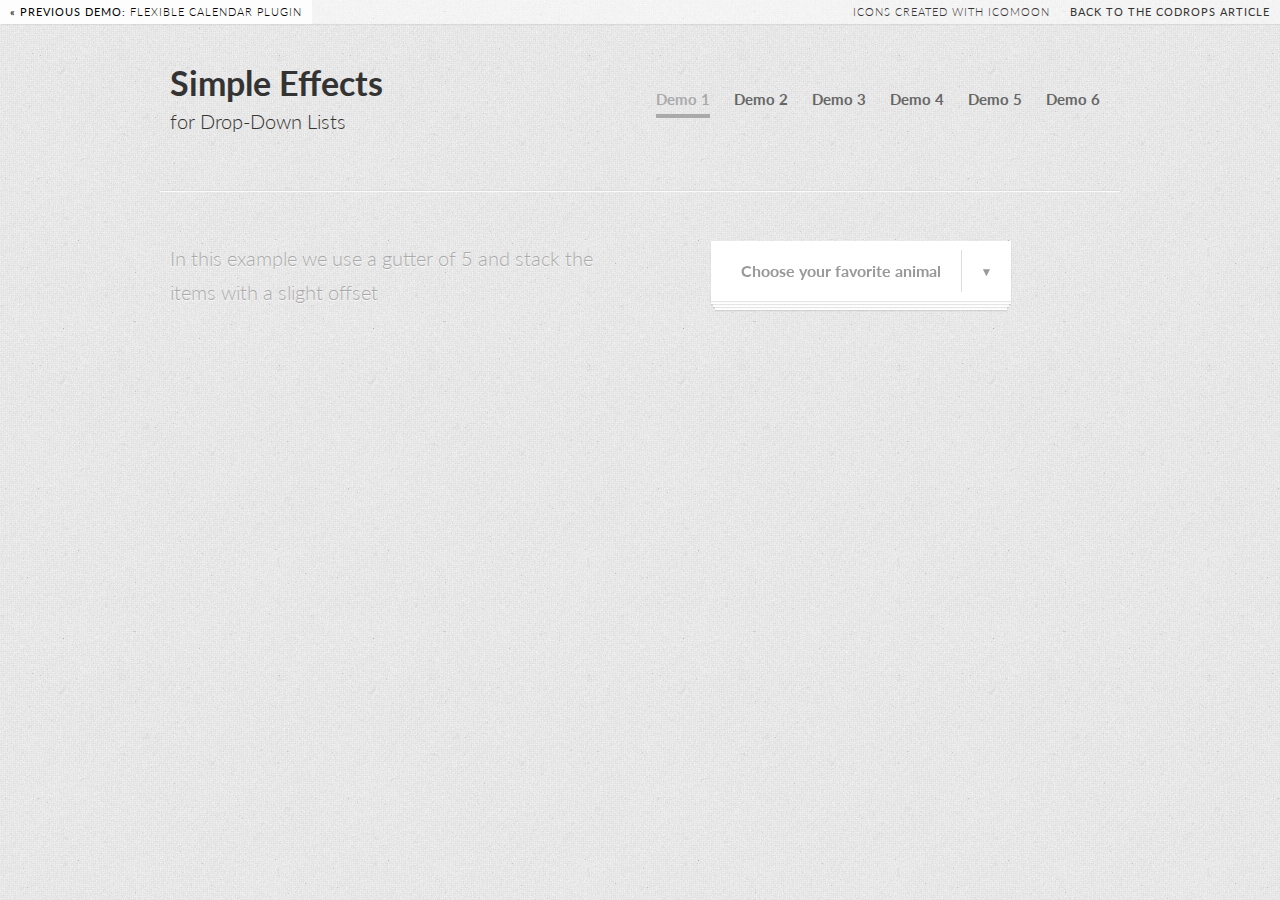
<file: dropdown reference/index.html>
<!DOCTYPE html>
<html lang="en">
	<head>
		<meta charset="UTF-8" />
		<meta http-equiv="X-UA-Compatible" content="IE=edge,chrome=1"> 
		<meta name="viewport" content="width=device-width, initial-scale=1.0"> 
		<title>Simple Effects for Drop-Down Lists</title>
		<meta name="description" content="Simple Effects for Drop-Down Lists" />
		<meta name="keywords" content="drop-down, select, jquery, plugin, fallback, transition, transform, 3d, css3" />
		<meta name="author" content="Codrops" />
		<link rel="shortcut icon" href="../favicon.ico"> 
		<link rel="stylesheet" type="text/css" href="css/style1.css" />
		<script src="js/modernizr.custom.63321.js"></script>
	</head>
	<body>
		<div class="container">	
			<!-- Codrops top bar -->
			<div class="codrops-top clearfix">
				<a href="http://tympanus.net/Development/Calendario/">
					<strong>&laquo; Previous Demo: </strong>Flexible Calendar Plugin
				</a>
				<span class="right">
					<a href="http://icomoon.io/app/">Icons created with Icomoon</a>
					<a href="http://tympanus.net/codrops/?p=12452">
						<strong>Back to the Codrops Article</strong>
					</a>
				</span>
			</div><!--/ Codrops top bar -->			
			<header class="clearfix">			
				<h1>Simple Effects<span>for Drop-Down Lists</span></h1>
				<nav class="codrops-demos">
					<a class="current-demo" href="index.html">Demo 1</a>
					<a href="index2.html">Demo 2</a>
					<a href="index3.html">Demo 3</a>
					<a href="index4.html">Demo 4</a>
					<a href="index5.html">Demo 5</a>
					<a href="index6.html">Demo 6</a>
				</nav>				
			</header>
			<section class="main clearfix">
				<div class="fleft">
					<p>In this example we use a gutter of 5 and stack the items with a slight offset</p>
				</div>
				<div class="fleft">
					<select id="cd-dropdown" name="cd-dropdown" class="cd-select">
						<option value="-1" selected>Choose your favorite animal</option>
						<option value="1" class="icon-monkey">Monkey</option>
						<option value="2" class="icon-bear">Bear</option>
						<option value="3" class="icon-squirrel">Squirrel</option>
						<option value="4" class="icon-elephant">Elephant</option>
					</select>
				</div>
			</section>
		</div><!-- /container -->
		<script type="text/javascript" src="http://ajax.googleapis.com/ajax/libs/jquery/1.8.3/jquery.min.js"></script>
		<script type="text/javascript" src="js/jquery.dropdown.js"></script>
		<script type="text/javascript">
			
			$( function() {
				
				$( '#cd-dropdown' ).dropdown( {
					gutter : 5
				} );

			});

		</script>
	</body>
</html>
</file>
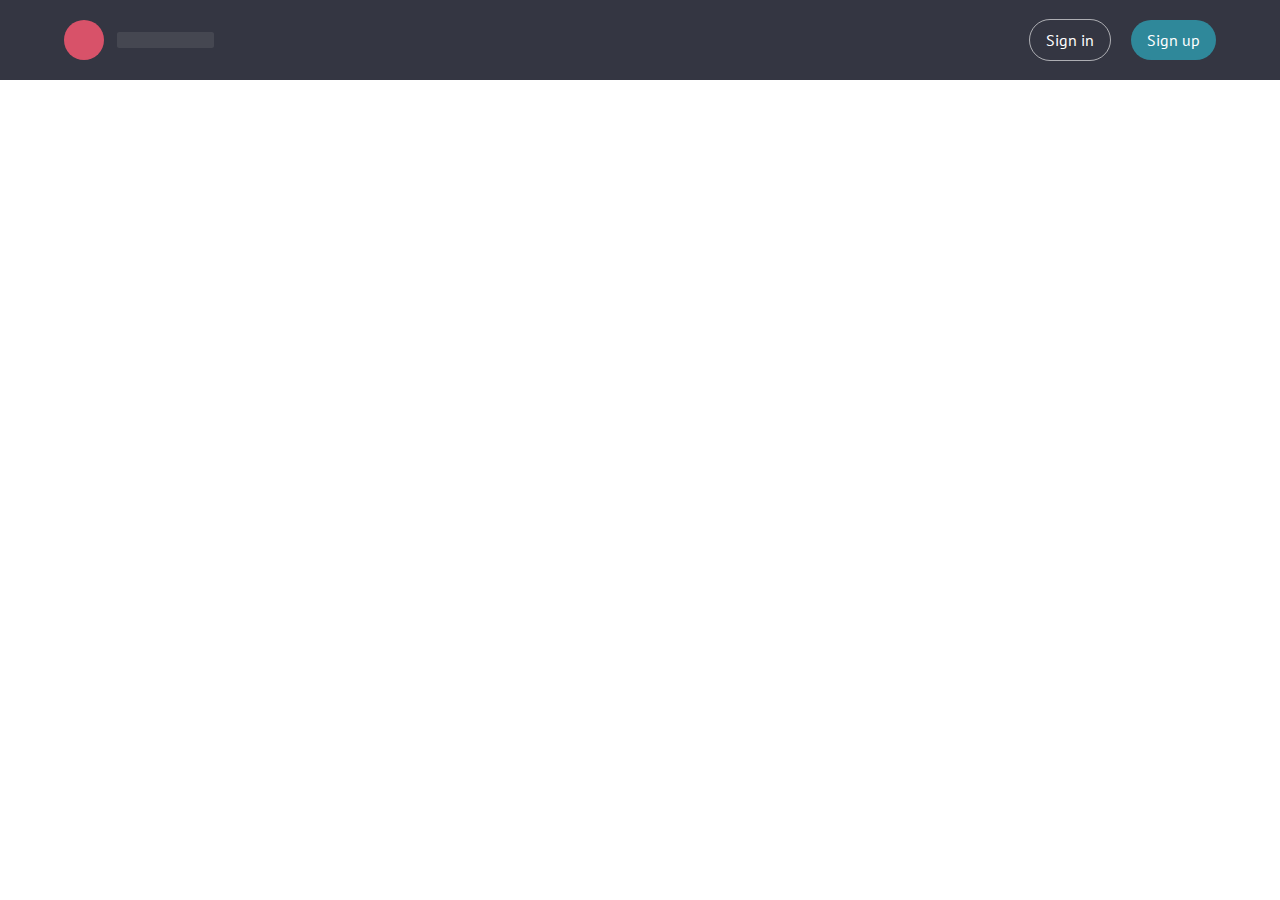
<file: login-signup-modal-window/index.html>
<!doctype html>
<html lang="en" class="no-js">
<head>
	<meta charset="UTF-8">
	<meta name="viewport" content="width=device-width, initial-scale=1">

	<link href='http://fonts.googleapis.com/css?family=PT+Sans:400,700' rel='stylesheet' type='text/css'>

	<link rel="stylesheet" href="css/reset.css"> <!-- CSS reset -->
	<link rel="stylesheet" href="css/style.css"> <!-- Gem style -->
	<script src="js/modernizr.js"></script> <!-- Modernizr -->
  	
	<title>Log In &amp; Sign Up Form</title>
</head>
<body>
	<header role="banner">
		<div id="cd-logo"><a href="#0"><img src="img/cd-logo.svg" alt="Logo"></a></div>

		<nav class="main-nav">
			<ul>
				<!-- inser more links here -->
				<li><a class="cd-signin" href="#0">Sign in</a></li>
				<li><a class="cd-signup" href="#0">Sign up</a></li>
			</ul>
		</nav>
	</header>

	<div class="cd-user-modal"> <!-- this is the entire modal form, including the background -->
		<div class="cd-user-modal-container"> <!-- this is the container wrapper -->
			<ul class="cd-switcher">
				<li><a href="#0">Sign in</a></li>
				<li><a href="#0">New account</a></li>
			</ul>

			<div id="cd-login"> <!-- log in form -->
				<form class="cd-form">
					<p class="fieldset">
						<label class="image-replace cd-email" for="signin-email">E-mail</label>
						<input class="full-width has-padding has-border" id="signin-email" type="email" placeholder="E-mail">
						<span class="cd-error-message">Error message here!</span>
					</p>

					<p class="fieldset">
						<label class="image-replace cd-password" for="signin-password">Password</label>
						<input class="full-width has-padding has-border" id="signin-password" type="text"  placeholder="Password">
						<a href="#0" class="hide-password">Hide</a>
						<span class="cd-error-message">Error message here!</span>
					</p>

					<p class="fieldset">
						<input type="checkbox" id="remember-me" checked>
						<label for="remember-me">Remember me</label>
					</p>

					<p class="fieldset">
						<input class="full-width" type="submit" value="Login">
					</p>
				</form>
				
				<p class="cd-form-bottom-message"><a href="#0">Forgot your password?</a></p>
				<!-- <a href="#0" class="cd-close-form">Close</a> -->
			</div> <!-- cd-login -->

			<div id="cd-signup"> <!-- sign up form -->
				<form class="cd-form">
					<p class="fieldset">
						<label class="image-replace cd-username" for="signup-username">Username</label>
						<input class="full-width has-padding has-border" id="signup-username" type="text" placeholder="Username">
						<span class="cd-error-message">Error message here!</span>
					</p>

					<p class="fieldset">
						<label class="image-replace cd-email" for="signup-email">E-mail</label>
						<input class="full-width has-padding has-border" id="signup-email" type="email" placeholder="E-mail">
						<span class="cd-error-message">Error message here!</span>
					</p>

					<p class="fieldset">
						<label class="image-replace cd-password" for="signup-password">Password</label>
						<input class="full-width has-padding has-border" id="signup-password" type="text"  placeholder="Password">
						<a href="#0" class="hide-password">Hide</a>
						<span class="cd-error-message">Error message here!</span>
					</p>

					<p class="fieldset">
						<input type="checkbox" id="accept-terms">
						<label for="accept-terms">I agree to the <a href="#0">Terms</a></label>
					</p>

					<p class="fieldset">
						<input class="full-width has-padding" type="submit" value="Create account">
					</p>
				</form>

				<!-- <a href="#0" class="cd-close-form">Close</a> -->
			</div> <!-- cd-signup -->

			<div id="cd-reset-password"> <!-- reset password form -->
				<p class="cd-form-message">Lost your password? Please enter your email address. You will receive a link to create a new password.</p>

				<form class="cd-form">
					<p class="fieldset">
						<label class="image-replace cd-email" for="reset-email">E-mail</label>
						<input class="full-width has-padding has-border" id="reset-email" type="email" placeholder="E-mail">
						<span class="cd-error-message">Error message here!</span>
					</p>

					<p class="fieldset">
						<input class="full-width has-padding" type="submit" value="Reset password">
					</p>
				</form>

				<p class="cd-form-bottom-message"><a href="#0">Back to log-in</a></p>
			</div> <!-- cd-reset-password -->
			<a href="#0" class="cd-close-form">Close</a>
		</div> <!-- cd-user-modal-container -->
	</div> <!-- cd-user-modal -->
<script src="http://ajax.googleapis.com/ajax/libs/jquery/1.11.0/jquery.min.js"></script>
<script src="js/main.js"></script> <!-- Gem jQuery -->
</body>
</html>
</file>
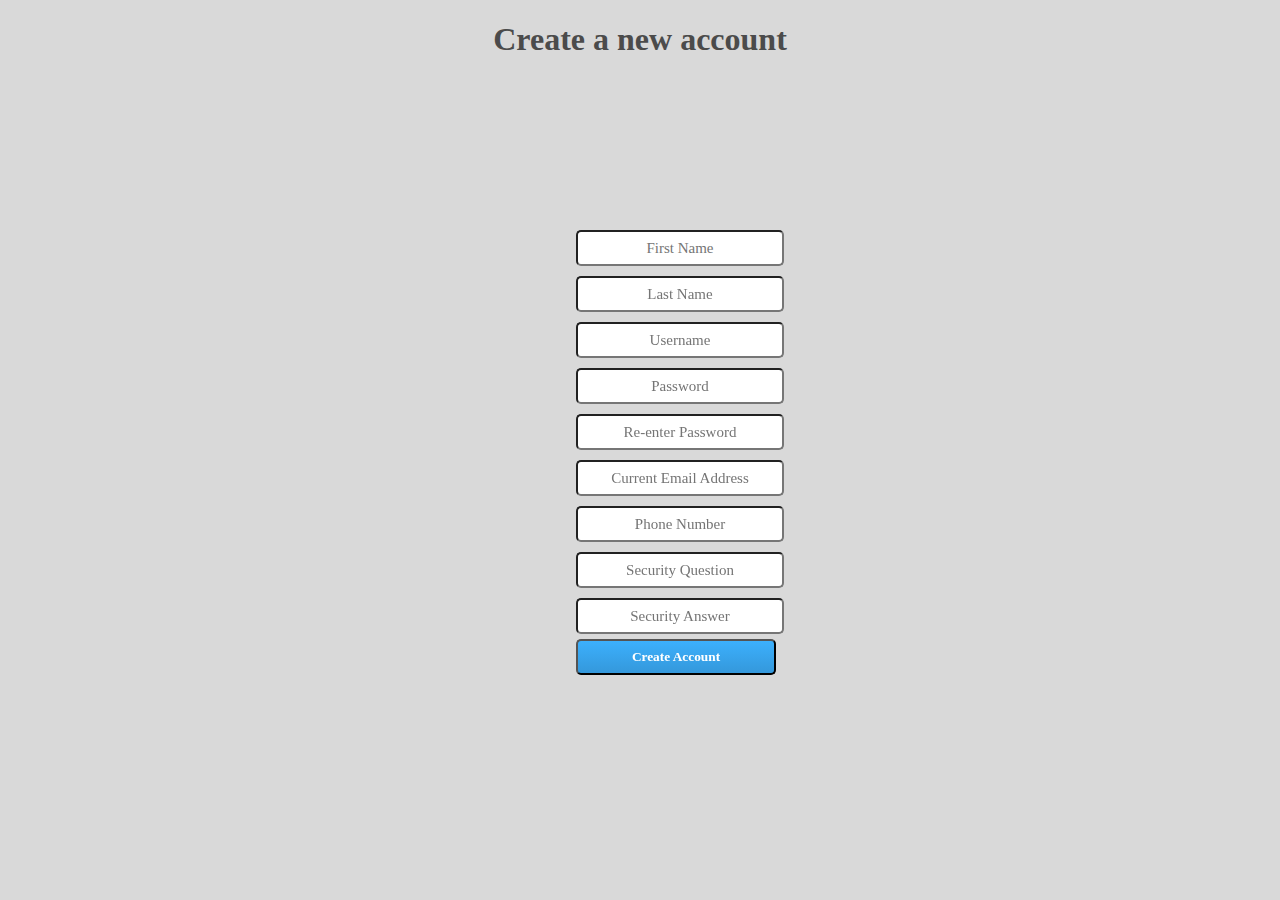
<file: createAccount.html>
<!doctype html>
<html>
<head>
<meta charset="utf-8">
<title>Create a new Account</title>
<link href="styles/createAccount.css" rel="stylesheet" type="text/css">
<!--The following script tag downloads a font from the Adobe Edge Web Fonts server for use within the web page. We recommend that you do not modify it.-->
<script>var __adobewebfontsappname__="dreamweaver"</script>
<script src="http://use.edgefonts.net/open-sans:n3:default.js" type="text/javascript"></script>
<h1>Create a new account</h1>
</head>

<body>

<div class="div1" id="div1">
<label for="textfield"></label>
<input type="text" name="textfield" id="textfield" placeholder="First Name"><br>
<label for="textfield2"></label>
<input type="text" name="textfield2" id="textfield" placeholder="Last Name"><br>
<label for="textfield3"></label>
<input type="text" name="textfield3" id="textfield" placeholder="Username"><br>
<label for="textfield4"></label>
<input type="text" name="textfield4" id="textfield" placeholder="Password"><br>
<label for="textfield5"></label>
<input type="text" name="textfield5" id="textfield" placeholder="Re-enter Password"><br>
<label for="textfield6"></label>
<input type="text" name="textfield6" id="textfield" placeholder="Current Email Address"><br>
<label for="textfield7"></label>
<input type="text" name="textfield7" id="textfield" placeholder="Phone Number"><br>
<label for="textfield8"></label>
<input type="text" name="textfield8" id="textfield" placeholder="Security Question"><br>
<label for="textfield9"></label>
<input type="text" name="textfield9" id="textfield" placeholder="Security Answer"><br>
<button type="button" class="btn">Create Account</button>
<br>
</div>
</body>
</html>
</file>
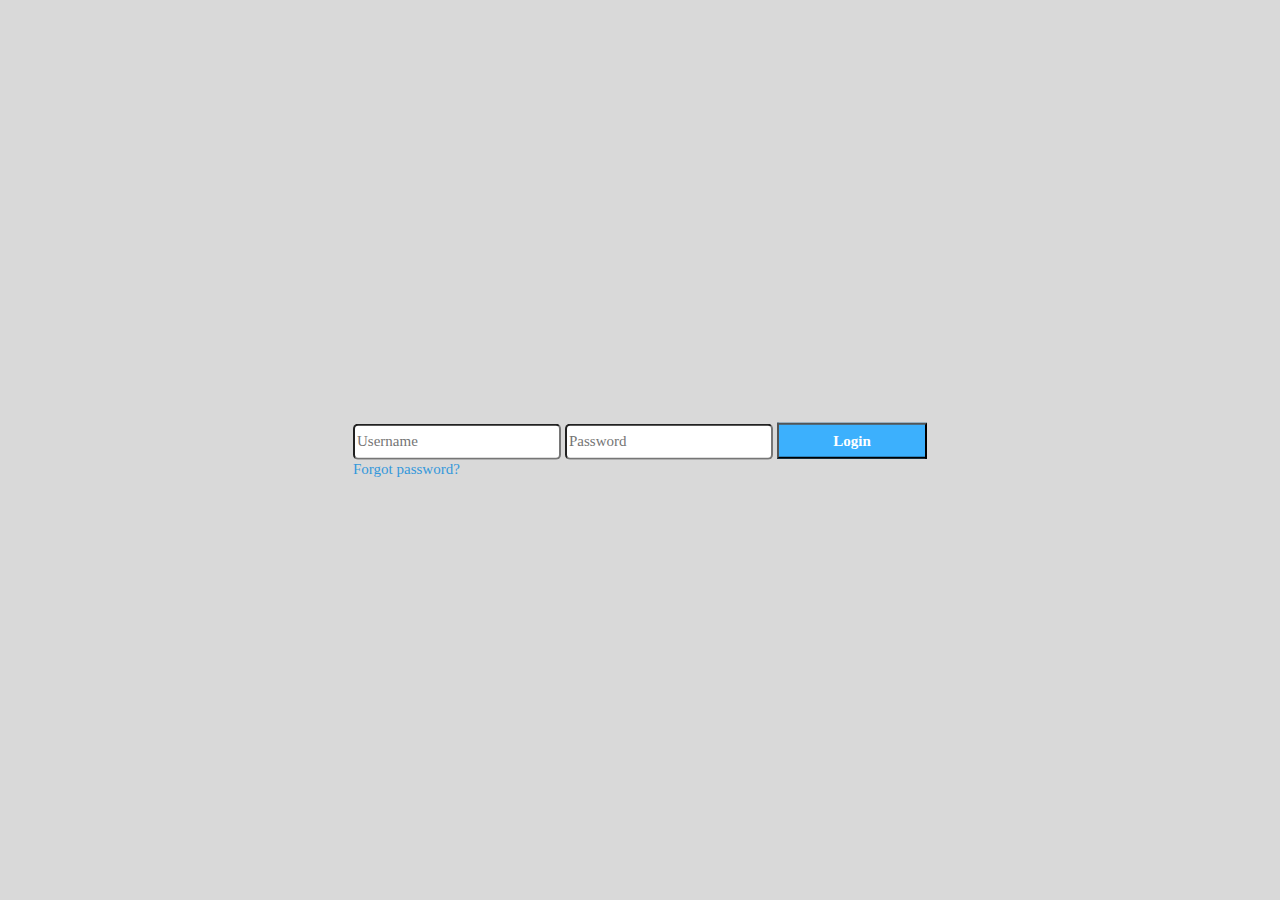
<file: signIn.html>
<!doctype html>
<html>
<head>
<meta charset="utf-8">
<title>SignIn</title>
<link href="styles/signIn.css" rel="stylesheet" type="text/css">
<!--The following script tag downloads a font from the Adobe Edge Web Fonts server for use within the web page. We recommend that you do not modify it.-->
<script>var __adobewebfontsappname__="dreamweaver"</script>
<script src="http://use.edgefonts.net/open-sans:n3:default.js" type="text/javascript"></script>

</head>

<body>
<form method="post" action="login.php">
<div class="div" id="div">
<label for="textfield"></label>
<input type="text" name="username" id="textfield" placeholder="Username">
<label for="textfield2"></label>
<input type="password" name="pass" id="textfield" placeholder="Password">
<button type="submit" name="login" value="login" class="btn">Login</button>
<br>
<a id="link-signup" href="forgotPassword.html">Forgot password?</a>
</div>
</form>
</body>
</html>
</file>
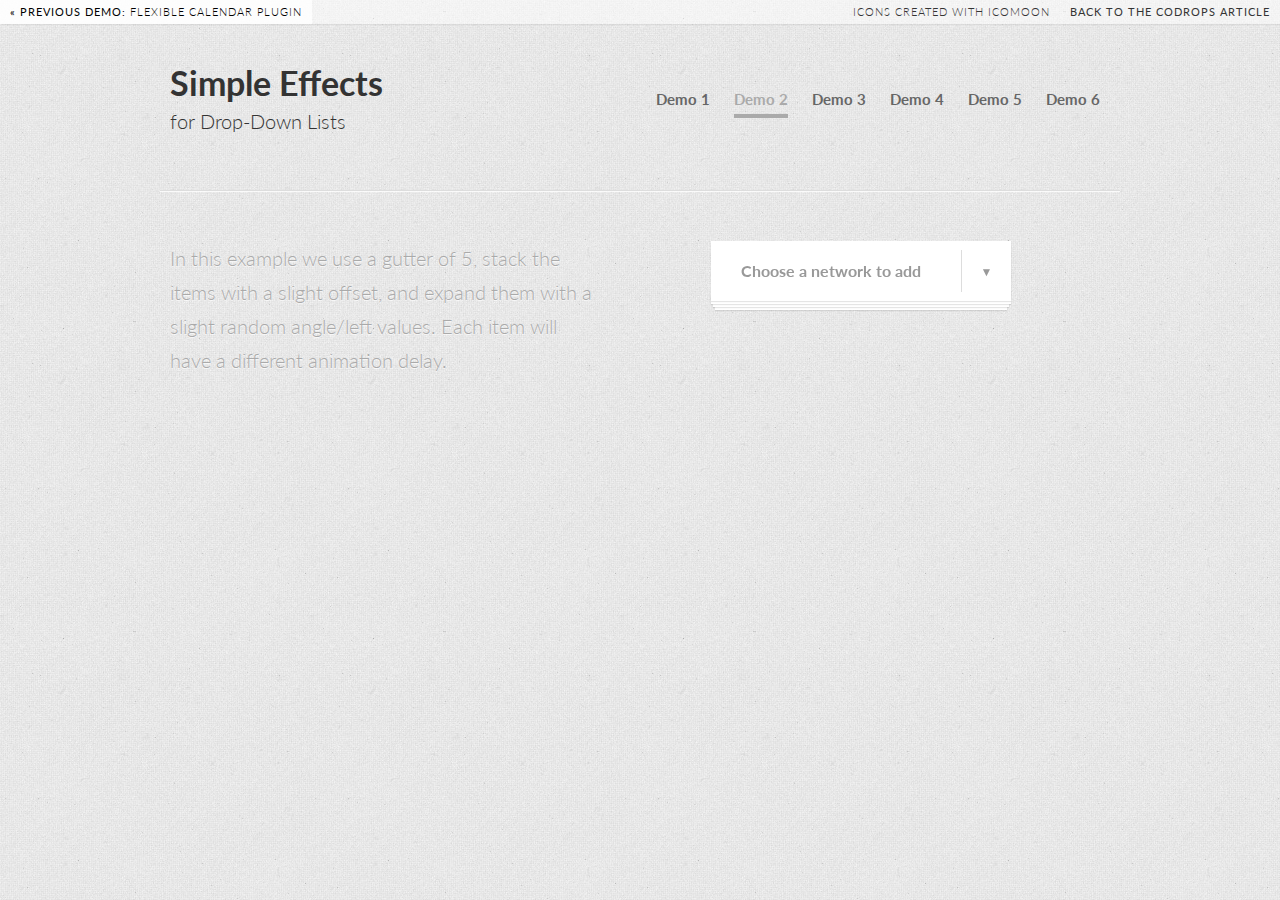
<file: dropdown reference/index2.html>
<!DOCTYPE html>
<html lang="en">
	<head>
		<meta charset="UTF-8" />
		<meta http-equiv="X-UA-Compatible" content="IE=edge,chrome=1"> 
		<meta name="viewport" content="width=device-width, initial-scale=1.0"> 
		<title>Simple Effects for Drop-Down Lists</title>
		<meta name="description" content="Simple Effects for Drop-Down Lists" />
		<meta name="keywords" content="drop-down, select, jquery, plugin, fallback, transition, transform, 3d, css3" />
		<meta name="author" content="Codrops" />
		<link rel="shortcut icon" href="../favicon.ico"> 
		<link rel="stylesheet" type="text/css" href="css/style2.css" />
		<script src="js/modernizr.custom.63321.js"></script>
	</head>
	<body>
		<div class="container">	
			<!-- Codrops top bar -->
			<div class="codrops-top clearfix">
				<a href="http://tympanus.net/Development/Calendario/">
					<strong>&laquo; Previous Demo: </strong>Flexible Calendar Plugin
				</a>
				<span class="right">
					<a href="http://icomoon.io/app/">Icons created with Icomoon</a>
					<a href="http://tympanus.net/codrops/?p=12452">
						<strong>Back to the Codrops Article</strong>
					</a>
				</span>
			</div><!--/ Codrops top bar -->			
			<header class="clearfix">
				<h1>Simple Effects<span>for Drop-Down Lists</span></h1>
				<nav class="codrops-demos">
					<a href="index.html">Demo 1</a>
					<a class="current-demo" href="index2.html">Demo 2</a>
					<a href="index3.html">Demo 3</a>
					<a href="index4.html">Demo 4</a>
					<a href="index5.html">Demo 5</a>
					<a href="index6.html">Demo 6</a>
				</nav>
			</header>
			<section class="main clearfix">
				<div class="fleft">
					<p>In this example we use a gutter of 5, stack the items with a slight offset, and expand them with a slight random angle/left values. Each item will have a different animation delay.</p>
				</div>
				<div class="fleft">
					<select id="cd-dropdown" class="cd-select">
						<option value="-1" selected>Choose a network to add</option>
						<option value="1" class="icon-google-plus">Google Plus</option>
						<option value="2" class="icon-facebook">Facebook</option>
						<option value="3" class="icon-twitter">Twitter</option>
						<option value="4" class="icon-github">GitHub</option>
					</select>
				</div>
			</section>
		</div><!-- /container -->
		<script type="text/javascript" src="http://ajax.googleapis.com/ajax/libs/jquery/1.8.3/jquery.min.js"></script>
		<script type="text/javascript" src="js/jquery.dropdown.js"></script>
		<script type="text/javascript">
			
			$( function() {
				
				$( '#cd-dropdown' ).dropdown( {
					gutter : 5,
					delay : 100,
					random : true
				} );

			});

		</script>
	</body>
</html>
</file>
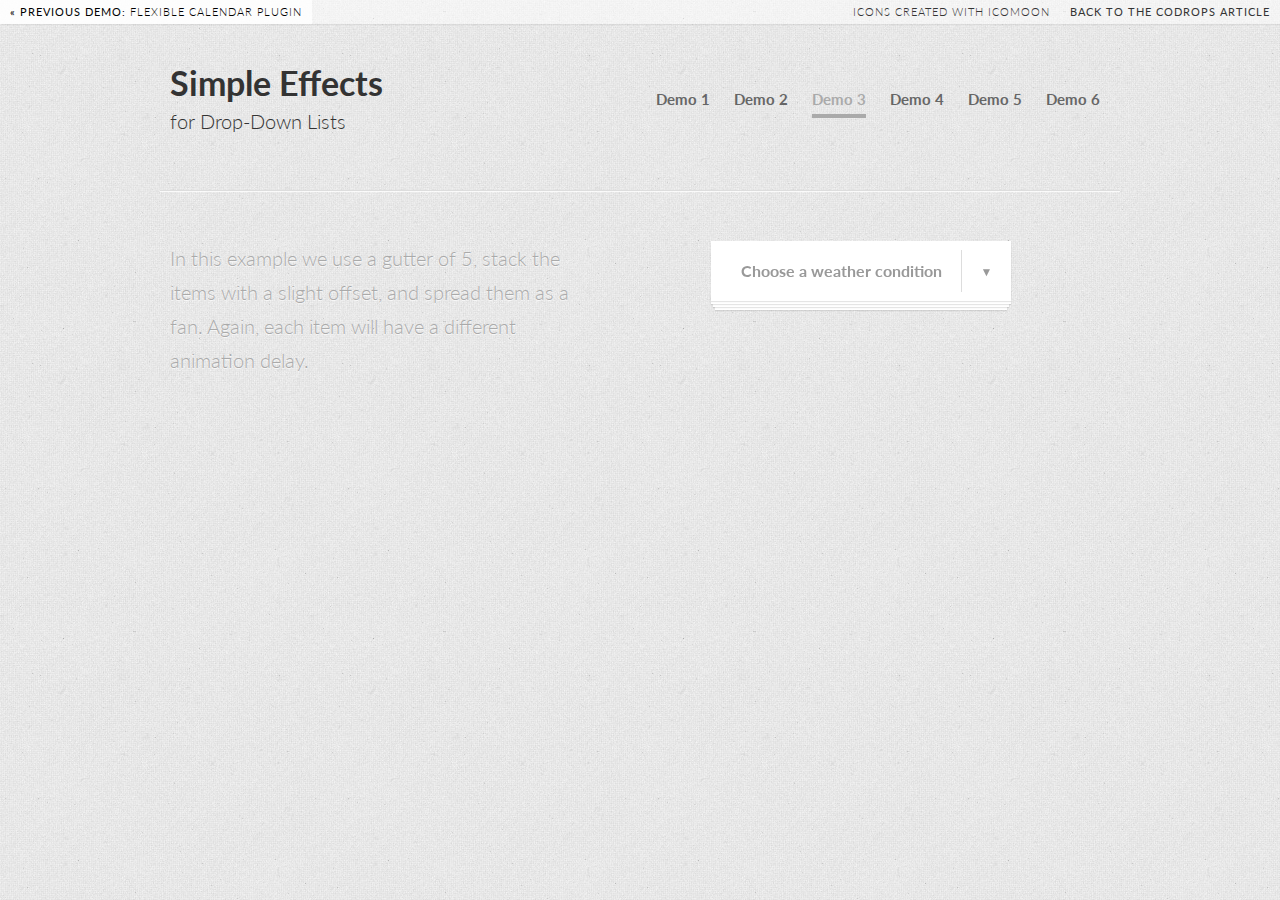
<file: dropdown reference/index3.html>
<!DOCTYPE html>
<html lang="en">
	<head>
		<meta charset="UTF-8" />
		<meta http-equiv="X-UA-Compatible" content="IE=edge,chrome=1"> 
		<meta name="viewport" content="width=device-width, initial-scale=1.0"> 
		<title>Simple Effects for Drop-Down Lists</title>
		<meta name="description" content="Simple Effects for Drop-Down Lists" />
		<meta name="keywords" content="drop-down, select, jquery, plugin, fallback, transition, transform, 3d, css3" />
		<meta name="author" content="Codrops" />
		<link rel="shortcut icon" href="../favicon.ico"> 
		<link rel="stylesheet" type="text/css" href="css/style3.css" />
		<script src="js/modernizr.custom.63321.js"></script>
	</head>
	<body>
		<div class="container">	
			<!-- Codrops top bar -->
			<div class="codrops-top clearfix">
				<a href="http://tympanus.net/Development/Calendario/">
					<strong>&laquo; Previous Demo: </strong>Flexible Calendar Plugin
				</a>
				<span class="right">
					<a href="http://icomoon.io/app/">Icons created with Icomoon</a>
					<a href="http://tympanus.net/codrops/?p=12452">
						<strong>Back to the Codrops Article</strong>
					</a>
				</span>
			</div><!--/ Codrops top bar -->
			<header class="clearfix">
				<h1>Simple Effects<span>for Drop-Down Lists</span></h1>
				<nav class="codrops-demos">
					<a href="index.html">Demo 1</a>
					<a href="index2.html">Demo 2</a>
					<a class="current-demo" href="index3.html">Demo 3</a>
					<a href="index4.html">Demo 4</a>
					<a href="index5.html">Demo 5</a>
					<a href="index6.html">Demo 6</a>
				</nav>
			</header>
			<section class="main clearfix">
				<div class="fleft">
					<p>In this example we use a gutter of 5, stack the items with a slight offset, and spread them as a fan. Again, each item will have a different animation delay.</p>
				</div>
				<div class="fleft">
					<select id="cd-dropdown" class="cd-select">
						<option value="-1" selected>Choose a weather condition</option>
						<option value="1" class="icon-sun">Sun</option>
						<option value="2" class="icon-cloudy">Clouds</option>
						<option value="3" class="icon-weather">Snow</option>
						<option value="4" class="icon-rainy">Rain</option>
						<option value="5" class="icon-windy">Windy</option>
					</select>
				</div>
			</section>
		</div><!-- /container -->
		<script type="text/javascript" src="http://ajax.googleapis.com/ajax/libs/jquery/1.8.3/jquery.min.js"></script>
		<script type="text/javascript" src="js/jquery.dropdown.js"></script>
		<script type="text/javascript">
			
			$( function() {
				
				$( '#cd-dropdown' ).dropdown( {
					gutter : 5,
					delay : 40,
					rotated : 'left'
				} );

			});

		</script>
	</body>
</html>
</file>
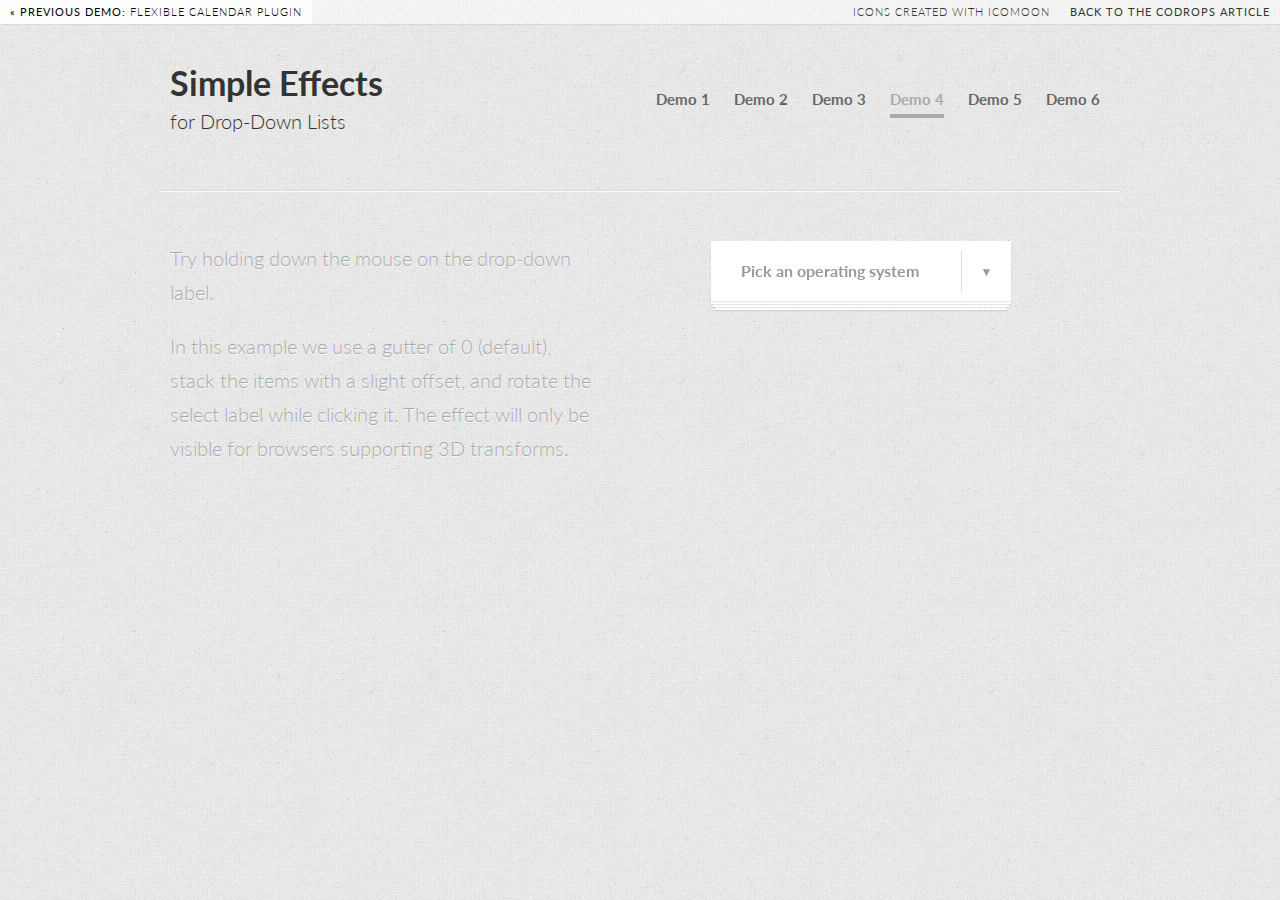
<file: dropdown reference/index4.html>
<!DOCTYPE html>
<html lang="en">
	<head>
		<meta charset="UTF-8" />
		<meta http-equiv="X-UA-Compatible" content="IE=edge,chrome=1"> 
		<meta name="viewport" content="width=device-width, initial-scale=1.0"> 
		<title>Simple Effects for Drop-Down Lists</title>
		<meta name="description" content="Simple Effects for Drop-Down Lists" />
		<meta name="keywords" content="drop-down, select, jquery, plugin, fallback, transition, transform, 3d, css3" />
		<meta name="author" content="Codrops" />
		<link rel="shortcut icon" href="../favicon.ico"> 
		<link rel="stylesheet" type="text/css" href="css/style4.css" />
		<script src="js/modernizr.custom.63321.js"></script>
	</head>
	<body>
		<div class="container">	
			<!-- Codrops top bar -->
			<div class="codrops-top clearfix">
				<a href="http://tympanus.net/Development/Calendario/">
					<strong>&laquo; Previous Demo: </strong>Flexible Calendar Plugin
				</a>
				<span class="right">
					<a href="http://icomoon.io/app/">Icons created with Icomoon</a>
					<a href="http://tympanus.net/codrops/?p=12452">
						<strong>Back to the Codrops Article</strong>
					</a>
				</span>
			</div><!--/ Codrops top bar -->
			<header class="clearfix">
				<h1>Simple Effects<span>for Drop-Down Lists</span></h1>
				<nav class="codrops-demos">
					<a href="index.html">Demo 1</a>
					<a href="index2.html">Demo 2</a>
					<a href="index3.html">Demo 3</a>
					<a class="current-demo" href="index4.html">Demo 4</a>
					<a href="index5.html">Demo 5</a>
					<a href="index6.html">Demo 6</a>
				</nav>
			</header>
			<section class="main clearfix">
				<div class="fleft">
					<p>Try holding down the mouse on the drop-down label.</p>
					<p>In this example we use a gutter of 0 (default), stack the items with a slight offset, and rotate the select label while clicking it. The effect will only be visible for browsers supporting 3D transforms.</p>
				</div>
				<div class="fleft">
					<select id="cd-dropdown" class="cd-select">
						<option value="-1" selected>Pick an operating system</option>
						<option value="1" class="icon-tux">Linux</option>
						<option value="2" class="icon-finder">Mac</option>
						<option value="3" class="icon-windows">Windows</option>
						<option value="4" class="icon-android">Android</option>
					</select>
				</div>
			</section>
		</div><!-- /container -->
		<script type="text/javascript" src="http://ajax.googleapis.com/ajax/libs/jquery/1.8.3/jquery.min.js"></script>
		<script type="text/javascript" src="js/jquery.dropdown.js"></script>
		<script type="text/javascript">
			
			$( function() {
				
				$( '#cd-dropdown' ).dropdown();

			});

		</script>
	</body>
</html>
</file>
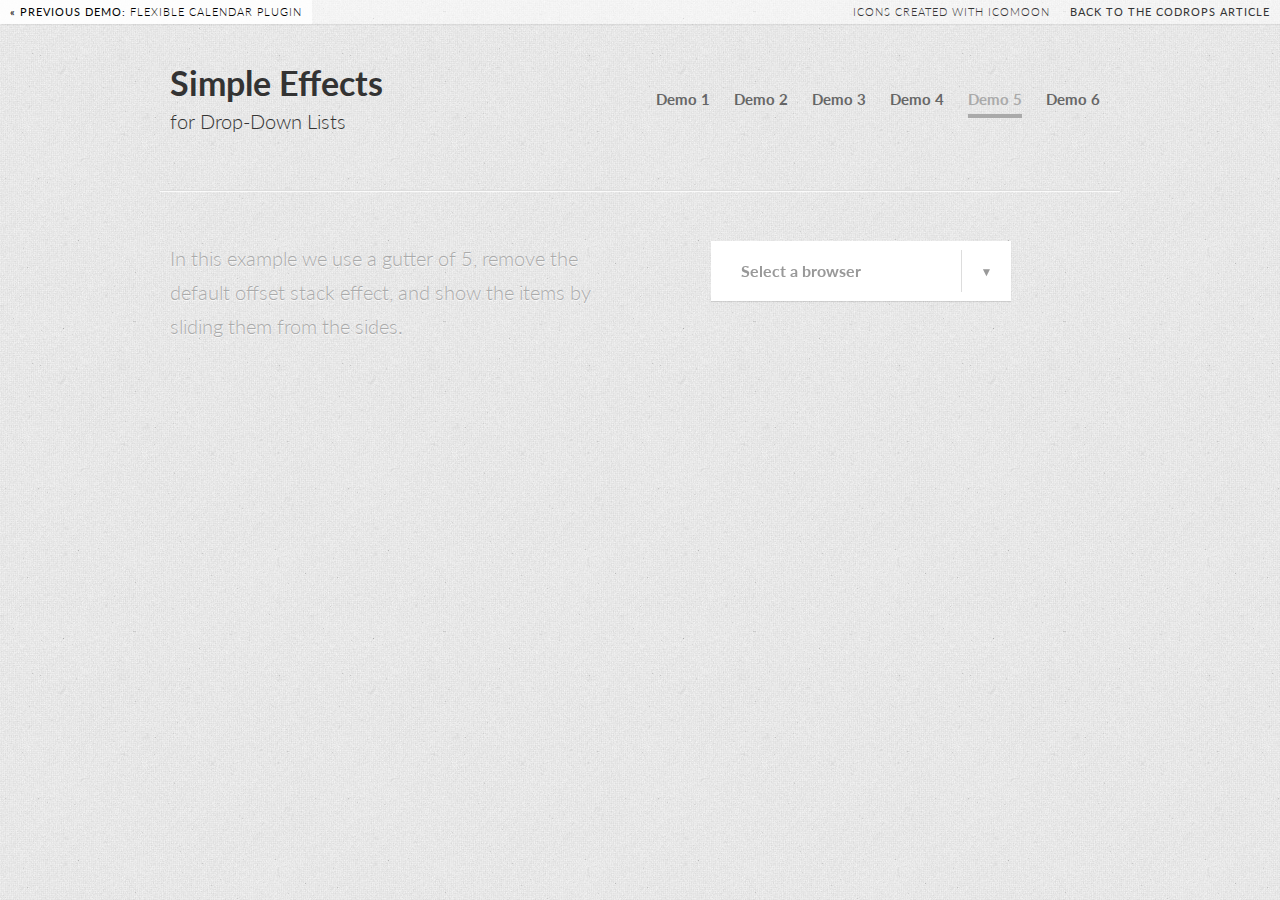
<file: dropdown reference/index5.html>
<!DOCTYPE html>
<html lang="en">
	<head>
		<meta charset="UTF-8" />
		<meta http-equiv="X-UA-Compatible" content="IE=edge,chrome=1"> 
		<meta name="viewport" content="width=device-width, initial-scale=1.0"> 
		<title>Simple Effects for Drop-Down Lists</title>
		<meta name="description" content="Simple Effects for Drop-Down Lists" />
		<meta name="keywords" content="drop-down, select, jquery, plugin, fallback, transition, transform, 3d, css3" />
		<meta name="author" content="Codrops" />
		<link rel="shortcut icon" href="../favicon.ico"> 
		<link rel="stylesheet" type="text/css" href="css/style5.css" />
		<script src="js/modernizr.custom.63321.js"></script>
	</head>
	<body>
		<div class="container">	
			<!-- Codrops top bar -->
			<div class="codrops-top clearfix">
				<a href="http://tympanus.net/Development/Calendario/">
					<strong>&laquo; Previous Demo: </strong>Flexible Calendar Plugin
				</a>
				<span class="right">
					<a href="http://icomoon.io/app/">Icons created with Icomoon</a>
					<a href="http://tympanus.net/codrops/?p=12452">
						<strong>Back to the Codrops Article</strong>
					</a>
				</span>
			</div><!--/ Codrops top bar -->
			<header class="clearfix">
				<h1>Simple Effects<span>for Drop-Down Lists</span></h1>
				<nav class="codrops-demos">
					<a href="index.html">Demo 1</a>
					<a href="index2.html">Demo 2</a>
					<a href="index3.html">Demo 3</a>
					<a href="index4.html">Demo 4</a>
					<a class="current-demo" href="index5.html">Demo 5</a>
					<a href="index6.html">Demo 6</a>
				</nav>
			</header>
			<section class="main clearfix">
				<div class="fleft">
					<p>In this example we use a gutter of 5, remove the default offset stack effect, and show the items by sliding them from the sides.</p>
				</div>
				<div class="fleft">
					<select id="cd-dropdown" class="cd-select">
						<option value="-1" selected>Select a browser</option>
						<option value="1" class="icon-chrome">Chrome</option>
						<option value="2" class="icon-safari">Safari</option>
						<option value="3" class="icon-IE">Internet Explorer</option>
						<option value="4" class="icon-firefox">Firefox</option>
						<option value="5" class="icon-opera">Opera</option>
					</select>
				</div>
			</section>
		</div><!-- /container -->
		<script type="text/javascript" src="http://ajax.googleapis.com/ajax/libs/jquery/1.8.3/jquery.min.js"></script>
		<script type="text/javascript" src="js/jquery.dropdown.js"></script>
		<script type="text/javascript">
			
			$( function() {
				
				$( '#cd-dropdown' ).dropdown( {
					gutter : 5,
					stack : false,
					slidingIn : 100
				} );

			});

		</script>
	</body>
</html>
</file>
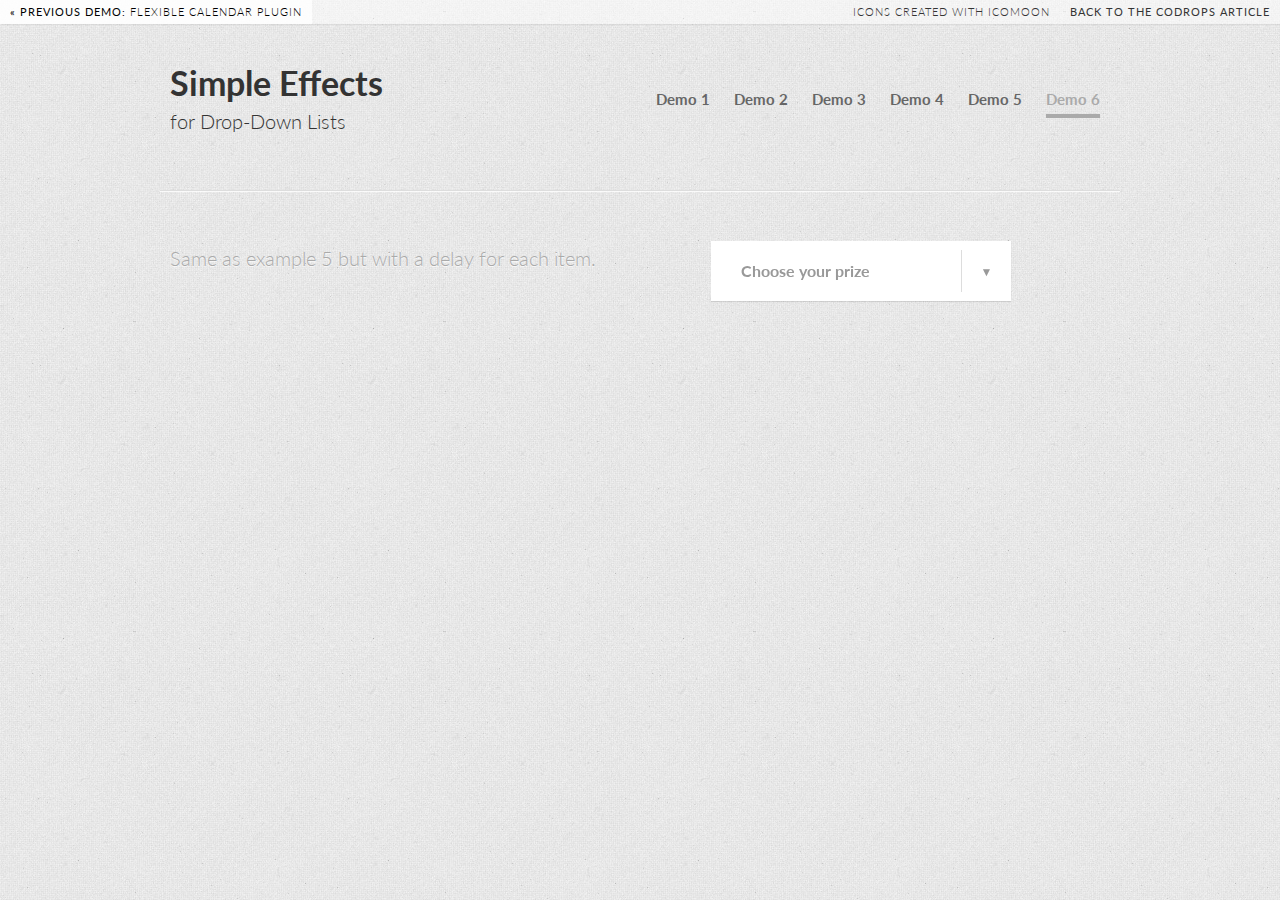
<file: dropdown reference/index6.html>
<!DOCTYPE html>
<html lang="en">
	<head>
		<meta charset="UTF-8" />
		<meta http-equiv="X-UA-Compatible" content="IE=edge,chrome=1"> 
		<meta name="viewport" content="width=device-width, initial-scale=1.0"> 
		<title>Simple Effects for Drop-Down Lists</title>
		<meta name="description" content="Simple Effects for Drop-Down Lists" />
		<meta name="keywords" content="drop-down, select, jquery, plugin, fallback, transition, transform, 3d, css3" />
		<meta name="author" content="Codrops" />
		<link rel="shortcut icon" href="../favicon.ico"> 
		<link rel="stylesheet" type="text/css" href="css/style6.css" />
		<script src="js/modernizr.custom.63321.js"></script>
	</head>
	<body>
		<div class="container">	
			<!-- Codrops top bar -->
			<div class="codrops-top clearfix">
				<a href="http://tympanus.net/Development/Calendario/">
					<strong>&laquo; Previous Demo: </strong>Flexible Calendar Plugin
				</a>
				<span class="right">
					<a href="http://icomoon.io/app/">Icons created with Icomoon</a>
					<a href="http://tympanus.net/codrops/?p=12452">
						<strong>Back to the Codrops Article</strong>
					</a>
				</span>
			</div><!--/ Codrops top bar -->
			<header class="clearfix">
				<h1>Simple Effects<span>for Drop-Down Lists</span></h1>
				<nav class="codrops-demos">
					<a href="index.html">Demo 1</a>
					<a href="index2.html">Demo 2</a>
					<a href="index3.html">Demo 3</a>
					<a href="index4.html">Demo 4</a>
					<a href="index5.html">Demo 5</a>
					<a class="current-demo" href="index6.html">Demo 6</a>
				</nav>
			</header>
			<section class="main">
				<div class="fleft">
					<p>Same as example 5 but with a delay for each item.</p>
				</div>
				<div class="fleft">
					<select id="cd-dropdown" class="cd-select">
						<option value="-1" selected>Choose your prize</option>
						<option value="1" class="icon-camera">Camera</option>
						<option value="2" class="icon-diamond">Diamonds</option>
						<option value="3" class="icon-rocket">Spaceship</option>
						<option value="4" class="icon-star">Star</option>
						<option value="5" class="icon-clock">Time</option>
					</select>
				</div>
			</section>
		</div><!-- /container -->
		<script type="text/javascript" src="http://ajax.googleapis.com/ajax/libs/jquery/1.8.3/jquery.min.js"></script>
		<script type="text/javascript" src="js/jquery.dropdown.js"></script>
		<script type="text/javascript">
			
			$( function() {
				
				$( '#cd-dropdown' ).dropdown( {
					gutter : 5,
					stack : false,
					delay : 100,
					slidingIn : 100
				} );

			});

		</script>
	</body>
</html>
</file>
<file: dropdown reference/css/style1.css>
@import url('demo.css');
@import url('common.css');
@import url('icons.css');

.cd-dropdown > span,
.cd-dropdown ul li:nth-last-child(-n+3) span {
	box-shadow: 0 1px 1px rgba(0,0,0,0.1);
}

.cd-dropdown ul {
	position: absolute;
	top: 0px;
	width: 100%;
}

.cd-dropdown ul li {
	position: absolute;
	width: 100%;
}

.cd-active.cd-dropdown > span {
	color: #fc756f;
}

.cd-active.cd-dropdown > span,
.cd-active.cd-dropdown ul li span {
	box-shadow: 0 1px 1px rgba(0,0,0,0.1);
}

.cd-active.cd-dropdown ul li span {
	-webkit-transition: all 0.2s linear 0s;
	-moz-transition: all 0.2s linear 0s;
	-ms-transition: all 0.2s linear 0s;
	-o-transition: all 0.2s linear 0s;
	transition: all 0.2s linear 0s;
}

.cd-active.cd-dropdown ul li span:hover {
	background: #fc756f;
	color: #fff;
}
</file>
<file: login-signup-modal-window/css/style.css>
/* -------------------------------- 

Primary style

-------------------------------- */
html * {
  -webkit-font-smoothing: antialiased;
  -moz-osx-font-smoothing: grayscale;
}

*, *:after, *:before {
  -webkit-box-sizing: border-box;
  -moz-box-sizing: border-box;
  box-sizing: border-box;
}

body {
  font-size: 100%;
  font-family: "PT Sans", sans-serif;
  color: #505260;
  background-color: white;
}

a {
  color: #2f889a;
  text-decoration: none;
}

img {
  max-width: 100%;
}

input, textarea {
  font-family: "PT Sans", sans-serif;
  font-size: 16px;
  font-size: 1rem;
}
input::-ms-clear, textarea::-ms-clear {
  display: none;
}

/* -------------------------------- 

Main components 

-------------------------------- */
header[role=banner] {
  position: relative;
  height: 50px;
  background: #343642;
}
header[role=banner] #cd-logo {
  float: left;
  margin: 4px 0 0 5%;
  /* reduce logo size on mobile and make sure it is left aligned with the transform-origin property */
  -webkit-transform-origin: 0 50%;
  -moz-transform-origin: 0 50%;
  -ms-transform-origin: 0 50%;
  -o-transform-origin: 0 50%;
  transform-origin: 0 50%;
  -webkit-transform: scale(0.8);
  -moz-transform: scale(0.8);
  -ms-transform: scale(0.8);
  -o-transform: scale(0.8);
  transform: scale(0.8);
}
header[role=banner] #cd-logo img {
  display: block;
}
header[role=banner]::after {
  /* clearfix */
  content: '';
  display: table;
  clear: both;
}
@media only screen and (min-width: 768px) {
  header[role=banner] {
    height: 80px;
  }
  header[role=banner] #cd-logo {
    margin: 20px 0 0 5%;
    -webkit-transform: scale(1);
    -moz-transform: scale(1);
    -ms-transform: scale(1);
    -o-transform: scale(1);
    transform: scale(1);
  }
}

.main-nav {
  float: right;
  margin-right: 5%;
  width: 44px;
  height: 100%;
  background: url("../img/cd-icon-menu.svg") no-repeat center center;
  cursor: pointer;
}
.main-nav ul {
  position: absolute;
  top: 0;
  left: 0;
  width: 100%;
  -webkit-transform: translateY(-100%);
  -moz-transform: translateY(-100%);
  -ms-transform: translateY(-100%);
  -o-transform: translateY(-100%);
  transform: translateY(-100%);
}
.main-nav ul.is-visible {
  -webkit-transform: translateY(50px);
  -moz-transform: translateY(50px);
  -ms-transform: translateY(50px);
  -o-transform: translateY(50px);
  transform: translateY(50px);
}
.main-nav a {
  display: block;
  height: 50px;
  line-height: 50px;
  padding-left: 5%;
  background: #292a34;
  border-top: 1px solid #3b3d4b;
  color: #FFF;
}
@media only screen and (min-width: 768px) {
  .main-nav {
    width: auto;
    height: auto;
    background: none;
    cursor: auto;
  }
  .main-nav ul {
    position: static;
    width: auto;
    -webkit-transform: translateY(0);
    -moz-transform: translateY(0);
    -ms-transform: translateY(0);
    -o-transform: translateY(0);
    transform: translateY(0);
    line-height: 80px;
  }
  .main-nav ul.is-visible {
    -webkit-transform: translateY(0);
    -moz-transform: translateY(0);
    -ms-transform: translateY(0);
    -o-transform: translateY(0);
    transform: translateY(0);
  }
  .main-nav li {
    display: inline-block;
    margin-left: 1em;
  }
  .main-nav li:nth-last-child(2) {
    margin-left: 2em;
  }
  .main-nav a {
    display: inline-block;
    height: auto;
    line-height: normal;
    background: transparent;
  }
  .main-nav a.cd-signin, .main-nav a.cd-signup {
    padding: .6em 1em;
    border: 1px solid rgba(255, 255, 255, 0.6);
    border-radius: 50em;
  }
  .main-nav a.cd-signup {
    background: #2f889a;
    border: none;
  }
}

/* -------------------------------- 

xsigin/signup popup 

-------------------------------- */
.cd-user-modal {
  position: fixed;
  top: 0;
  left: 0;
  width: 100%;
  height: 100%;
  background: rgba(52, 54, 66, 0.9);
  z-index: 3;
  overflow-y: auto;
  cursor: pointer;
  visibility: hidden;
  opacity: 0;
  -webkit-transition: opacity 0.3s 0, visibility 0 0.3s;
  -moz-transition: opacity 0.3s 0, visibility 0 0.3s;
  transition: opacity 0.3s 0, visibility 0 0.3s;
}
.cd-user-modal.is-visible {
  visibility: visible;
  opacity: 1;
  -webkit-transition: opacity 0.3s 0, visibility 0 0;
  -moz-transition: opacity 0.3s 0, visibility 0 0;
  transition: opacity 0.3s 0, visibility 0 0;
}
.cd-user-modal.is-visible .cd-user-modal-container {
  -webkit-transform: translateY(0);
  -moz-transform: translateY(0);
  -ms-transform: translateY(0);
  -o-transform: translateY(0);
  transform: translateY(0);
}

.cd-user-modal-container {
  position: relative;
  width: 90%;
  max-width: 600px;
  background: #FFF;
  margin: 3em auto 4em;
  cursor: auto;
  border-radius: 0.25em;
  -webkit-transform: translateY(-30px);
  -moz-transform: translateY(-30px);
  -ms-transform: translateY(-30px);
  -o-transform: translateY(-30px);
  transform: translateY(-30px);
  -webkit-transition-property: -webkit-transform;
  -moz-transition-property: -moz-transform;
  transition-property: transform;
  -webkit-transition-duration: 0.3s;
  -moz-transition-duration: 0.3s;
  transition-duration: 0.3s;
}
.cd-user-modal-container .cd-switcher:after {
  content: "";
  display: table;
  clear: both;
}
.cd-user-modal-container .cd-switcher li {
  width: 50%;
  float: left;
  text-align: center;
}
.cd-user-modal-container .cd-switcher li:first-child a {
  border-radius: .25em 0 0 0;
}
.cd-user-modal-container .cd-switcher li:last-child a {
  border-radius: 0 .25em 0 0;
}
.cd-user-modal-container .cd-switcher a {
  display: block;
  width: 100%;
  height: 50px;
  line-height: 50px;
  background: #d2d8d8;
  color: #809191;
}
.cd-user-modal-container .cd-switcher a.selected {
  background: #FFF;
  color: #505260;
}
@media only screen and (min-width: 600px) {
  .cd-user-modal-container {
    margin: 4em auto;
  }
  .cd-user-modal-container .cd-switcher a {
    height: 70px;
    line-height: 70px;
  }
}

.cd-form {
  padding: 1.4em;
}
.cd-form .fieldset {
  position: relative;
  margin: 1.4em 0;
}
.cd-form .fieldset:first-child {
  margin-top: 0;
}
.cd-form .fieldset:last-child {
  margin-bottom: 0;
}
.cd-form label {
  font-size: 14px;
  font-size: 0.875rem;
}
.cd-form label.image-replace {
  /* replace text with an icon */
  display: inline-block;
  position: absolute;
  left: 15px;
  top: 50%;
  bottom: auto;
  -webkit-transform: translateY(-50%);
  -moz-transform: translateY(-50%);
  -ms-transform: translateY(-50%);
  -o-transform: translateY(-50%);
  transform: translateY(-50%);
  height: 20px;
  width: 20px;
  overflow: hidden;
  text-indent: 100%;
  white-space: nowrap;
  color: transparent;
  text-shadow: none;
  background-repeat: no-repeat;
  background-position: 50% 0;
}
.cd-form label.cd-username {
  background-image: url("../img/cd-icon-username.svg");
}
.cd-form label.cd-email {
  background-image: url("../img/cd-icon-email.svg");
}
.cd-form label.cd-password {
  background-image: url("../img/cd-icon-password.svg");
}
.cd-form input {
  margin: 0;
  padding: 0;
  border-radius: 0.25em;
}
.cd-form input.full-width {
  width: 100%;
}
.cd-form input.has-padding {
  padding: 12px 20px 12px 50px;
}
.cd-form input.has-border {
  border: 1px solid #d2d8d8;
  -webkit-appearance: none;
  -moz-appearance: none;
  -ms-appearance: none;
  -o-appearance: none;
  appearance: none;
}
.cd-form input.has-border:focus {
  border-color: #343642;
  box-shadow: 0 0 5px rgba(52, 54, 66, 0.1);
  outline: none;
}
.cd-form input.has-error {
  border: 1px solid #d76666;
}
.cd-form input[type=password] {
  /* space left for the HIDE button */
  padding-right: 65px;
}
.cd-form input[type=submit] {
  padding: 16px 0;
  cursor: pointer;
  background: #2f889a;
  color: #FFF;
  font-weight: bold;
  border: none;
  -webkit-appearance: none;
  -moz-appearance: none;
  -ms-appearance: none;
  -o-appearance: none;
  appearance: none;
}
.no-touch .cd-form input[type=submit]:hover, .no-touch .cd-form input[type=submit]:focus {
  background: #3599ae;
  outline: none;
}
.cd-form .hide-password {
  display: inline-block;
  position: absolute;
  right: 0;
  top: 0;
  padding: 6px 15px;
  border-left: 1px solid #d2d8d8;
  top: 50%;
  bottom: auto;
  -webkit-transform: translateY(-50%);
  -moz-transform: translateY(-50%);
  -ms-transform: translateY(-50%);
  -o-transform: translateY(-50%);
  transform: translateY(-50%);
  font-size: 14px;
  font-size: 0.875rem;
  color: #343642;
}
.cd-form .cd-error-message {
  display: inline-block;
  position: absolute;
  left: -5px;
  bottom: -35px;
  background: rgba(215, 102, 102, 0.9);
  padding: .8em;
  z-index: 2;
  color: #FFF;
  font-size: 13px;
  font-size: 0.8125rem;
  border-radius: 0.25em;
  /* prevent click and touch events */
  pointer-events: none;
  visibility: hidden;
  opacity: 0;
  -webkit-transition: opacity 0.2s 0, visibility 0 0.2s;
  -moz-transition: opacity 0.2s 0, visibility 0 0.2s;
  transition: opacity 0.2s 0, visibility 0 0.2s;
}
.cd-form .cd-error-message::after {
  /* triangle */
  content: '';
  position: absolute;
  left: 22px;
  bottom: 100%;
  height: 0;
  width: 0;
  border-left: 8px solid transparent;
  border-right: 8px solid transparent;
  border-bottom: 8px solid rgba(215, 102, 102, 0.9);
}
.cd-form .cd-error-message.is-visible {
  opacity: 1;
  visibility: visible;
  -webkit-transition: opacity 0.2s 0, visibility 0 0;
  -moz-transition: opacity 0.2s 0, visibility 0 0;
  transition: opacity 0.2s 0, visibility 0 0;
}
@media only screen and (min-width: 600px) {
  .cd-form {
    padding: 2em;
  }
  .cd-form .fieldset {
    margin: 2em 0;
  }
  .cd-form .fieldset:first-child {
    margin-top: 0;
  }
  .cd-form .fieldset:last-child {
    margin-bottom: 0;
  }
  .cd-form input.has-padding {
    padding: 16px 20px 16px 50px;
  }
  .cd-form input[type=submit] {
    padding: 16px 0;
  }
}

.cd-form-message {
  padding: 1.4em 1.4em 0;
  font-size: 14px;
  font-size: 0.875rem;
  line-height: 1.4;
  text-align: center;
}
@media only screen and (min-width: 600px) {
  .cd-form-message {
    padding: 2em 2em 0;
  }
}

.cd-form-bottom-message {
  position: absolute;
  width: 100%;
  left: 0;
  bottom: -30px;
  text-align: center;
  font-size: 14px;
  font-size: 0.875rem;
}
.cd-form-bottom-message a {
  color: #FFF;
  text-decoration: underline;
}

.cd-close-form {
  /* form X button on top right */
  display: block;
  position: absolute;
  width: 40px;
  height: 40px;
  right: 0;
  top: -40px;
  background: url("../img/cd-icon-close.svg") no-repeat center center;
  text-indent: 100%;
  white-space: nowrap;
  overflow: hidden;
}
@media only screen and (min-width: 1170px) {
  .cd-close-form {
    display: none;
  }
}

#cd-login, #cd-signup, #cd-reset-password {
  display: none;
}

#cd-login.is-selected, #cd-signup.is-selected, #cd-reset-password.is-selected {
  display: block;
}
</file>
<file: styles/createAccount.css>
@charset "utf-8";
body {
	background-color: hsla(0,0%,63%,0.40);
	margin: 0;
	padding: 0;
}
#textfield {
	margin-top: 5px;
	margin-bottom: 5px;
	border-radius: 5px;
	height: 30px;
	width: 200px;
	font-size: 15px;
	font-family: Verdana;
	line-height: 30px;
	display: table-column;
    *display: inline;     /* for IE7*/
	zoom: 1;              /* for IE7*/
	text-align: center;
	float: left;
}
.div1 {
	position: fixed;
    top:25%;
	left:45%;
	float: left;
}
.btn {
    width: 200px;
    font-family: open-sans;
    border-radius: 5px;
	font-weight: bolder;
	background: #3cb0fd;
	background-image: -webkit-linear-gradient(top, #3cb0fd, #3498db);
	background-image: -moz-linear-gradient(top, #3cb0fd, #3498db);
	background-image: -ms-linear-gradient(top, #3cb0fd, #3498db);
	background-image: -o-linear-gradient(top, #3cb0fd, #3498db);
	background-image: linear-gradient(to bottom, #3cb0fd, #3498db);
	text-decoration: none;
	color: #FFFFFF;
	line-height: 30px;
}
.btn:hover {
   font-family: open-sans;
  font-weight: bolder;
  font-style:normal;
  color: #000000;
  background: #3498db;
  background-image: -webkit-linear-gradient(top, #3498db, #3cb0fd);
	background-image: -moz-linear-gradient(top, #3498db, #3cb0fd);
	background-image: -ms-linear-gradient(top, #3498db, #3cb0fd);
	background-image: -o-linear-gradient(top, #3498db, #3cb0fd);
	background-image: linear-gradient(to bottom, #3498db, #3cb0fd);
  font-size: 15px;
  text-decoration: none;
  width: 200px;
  border-radius: 5px;
  line-height: 30px;
}

h1 {
	text-align: center;
	font-family: open-sans;
	font-weight: bolder;
  	font-style:normal;
  	color: #4B4B4B;
}
</file>
<file: styles/signIn.css>
@charset "utf-8";
body {
	vertical-align: middle;
	background-color: hsla(0,0%,63%,0.40);
}
#textfield {
	border-radius: 5px;
    height: 30px;
    width: 200px;
    font-size: 15px;
    font-family: Verdana;
}div {  
	position: absolute;
    top: 50%;
    left: 50%;
    transform: translateX(-50%) translateY(-50%);
}
.btn {
   width: 150px;
  font-family: open-sans;
	  font-weight: bolder;
	background: #3cb0fd;
	
	text-decoration: none;
	color: #FFFFFF;
	line-height: 30px;
	font-size: 15px;
}
.btn:hover {
   font-family: open-sans;
  font-weight: bolder;
  color: #000000;
  background: #3498db;
 
  font-size: 15px;
  text-decoration: none;
  width: 150px;
  line-height: 30px;
}
#link-signup {
	text-decoration: none;
	color: #3498db;
	font-family: open-sans;
	font-style: normal;
	/* [disabled]font-weight: 300; */
	font-size: 15px;
}
</file>
<file: dropdown reference/css/style2.css>
@import url('demo.css');
@import url('common.css');
@import url('icons.css');

.cd-dropdown > span,
.cd-dropdown ul li:nth-last-child(-n+3) span {
	box-shadow: 0 1px 1px rgba(0,0,0,0.1);
}

.cd-dropdown ul {
	position: absolute;
	top: 0px;
	width: 100%;
}

.cd-dropdown ul li {
	position: absolute;
	width: 100%;
}

.cd-active.cd-dropdown > span {
	color: #4d8c9d;
}

.cd-active.cd-dropdown > span,
.cd-active.cd-dropdown ul li span {
	box-shadow: 0 1px 1px rgba(0,0,0,0.1);
}

.cd-active.cd-dropdown ul li span {
	-webkit-transition: all 0.2s linear 0s;
	-moz-transition: all 0.2s linear 0s;
	-ms-transition: all 0.2s linear 0s;
	-o-transition: all 0.2s linear 0s;
	transition: all 0.2s linear 0s;
}

.cd-active.cd-dropdown ul li span:hover {
	background: #4d8c9d;
	color: #fff;
}
</file>
<file: dropdown reference/css/style3.css>
@import url('demo.css');
@import url('common.css');
@import url('icons.css');

.cd-dropdown > span,
.cd-dropdown ul li:nth-last-child(-n+3) span {
	box-shadow: 0 1px 1px rgba(0,0,0,0.1);
}

.cd-dropdown ul {
	position: absolute;
	top: 0px;
	width: 100%;
}

.cd-dropdown ul li {
	position: absolute;
	width: 100%;
}

.cd-active.cd-dropdown > span {
	color: #97d1bc;
}

.cd-active.cd-dropdown > span,
.cd-active.cd-dropdown ul li span {
	box-shadow: 0 1px 1px rgba(0,0,0,0.1);
}

.cd-active.cd-dropdown ul li {
	-webkit-transform-origin: -200% 50%;
	-moz-transform-origin: -200% 50%;
	-o-transform-origin: -200% 50%;
	-ms-transform-origin: -200% 50%;
	transform-origin: -200% 50%;
}

.cd-active.cd-dropdown ul li span {
	-webkit-transition: all 0.2s linear 0s;
	-moz-transition: all 0.2s linear 0s;
	-ms-transition: all 0.2s linear 0s;
	-o-transition: all 0.2s linear 0s;
	transition: all 0.2s linear 0s;
}

.cd-active.cd-dropdown ul li span:hover {
	background: #97d1bc;
	color: #fff;
}
</file>
<file: dropdown reference/css/style4.css>
@import url('demo.css');
@import url('common.css');
@import url('icons.css');

.cd-dropdown {
	-webkit-perspective: 800px;
	-moz-perspective: 800px;
	-o-perspective: 800px;
	-ms-perspective: 800px;
	perspective: 800px;
}

.cd-dropdown > span {
	-webkit-transform-style: preserve-3d;
	-moz-transform-style: preserve-3d;
	-o-transform-style: preserve-3d;
	-ms-transform-style: preserve-3d;
	transform-style: preserve-3d;

	-webkit-transform-origin: 50% 0%;
	-moz-transform-origin: 50% 0%;
	-o-transform-origin: 50% 0%;
	-ms-transform-origin: 50% 0%;
	transform-origin: 50% 0%;

	-webkit-transition: -webkit-transform .3s;
	-moz-transition: -moz-transform .3s;
	-o-transition: -o-transform .3s;
	-ms-transition: -ms-transform .3s;
	transition: transform .3s;
}

.cd-dropdown > span:active {
	-webkit-transform: rotateX(60deg);
	-moz-transform: rotateX(60deg);
	-o-transform: rotateX(60deg);
	-ms-transform: rotateX(60deg);
	transform: rotateX(60deg);
}

.cd-dropdown > span,
.cd-dropdown ul li:nth-last-child(-n+3) span {
	box-shadow: 0 1px 1px rgba(0,0,0,0.1);
}

.cd-dropdown ul {
	position: absolute;
	top: 0px;
	width: 100%;
}

.cd-dropdown ul li {
	position: absolute;
	width: 100%;
}

.cd-active.cd-dropdown > span {
	color: #f8b161;
}

.cd-active.cd-dropdown > span,
.cd-active.cd-dropdown ul li span {
	box-shadow: 0 1px 1px rgba(0,0,0,0.1);
}

.cd-active.cd-dropdown ul li span {
	-webkit-transition: all 0.2s linear 0s;
	-moz-transition: all 0.2s linear 0s;
	-ms-transition: all 0.2s linear 0s;
	-o-transition: all 0.2s linear 0s;
	transition: all 0.2s linear 0s;
}

.cd-active.cd-dropdown ul li span:hover {
	background: #f8b161;
	color: #fff;
}
</file>
<file: dropdown reference/css/style5.css>
@import url('demo.css');
@import url('common.css');
@import url('icons.css');

.cd-dropdown ul {
	position: absolute;
	top: 0px;
	width: 100%;
}

.cd-dropdown > span,
.cd-dropdown ul li {
	box-shadow: 0 1px 1px rgba(0,0,0,0.1);
}

.cd-dropdown ul li {
	position: absolute;
	width: 100%;
	pointer-events: none;
}

.cd-active.cd-dropdown > span {
	color: #c29ad2;
}

.cd-active.cd-dropdown ul li {
	pointer-events: auto;
}

.cd-active.cd-dropdown ul li span {
	-webkit-transition: all 0.2s linear 0s;
	-moz-transition: all 0.2s linear 0s;
	-ms-transition: all 0.2s linear 0s;
	-o-transition: all 0.2s linear 0s;
	transition: all 0.2s linear 0s;
}

.cd-active.cd-dropdown ul li span:hover {
	background: #c29ad2;
	color: #fff;
}
</file>
<file: dropdown reference/css/style6.css>
@import url('demo.css');
@import url('common.css');
@import url('icons.css');

.cd-dropdown ul {
	position: absolute;
	top: 0px;
	width: 100%;
}

.cd-dropdown > span,
.cd-dropdown ul li {
	box-shadow: 0 1px 1px rgba(0,0,0,0.1);
}

.cd-dropdown ul li {
	position: absolute;
	width: 100%;
	pointer-events: none;
}

.cd-active.cd-dropdown > span {
	color: #e66b20;
}

.cd-active.cd-dropdown ul li {
	pointer-events: auto;
}

.cd-active.cd-dropdown ul li span {
	-webkit-transition: all 0.2s linear 0s;
	-moz-transition: all 0.2s linear 0s;
	-ms-transition: all 0.2s linear 0s;
	-o-transition: all 0.2s linear 0s;
	transition: all 0.2s linear 0s;
}

.cd-active.cd-dropdown ul li span:hover {
	background: #e66b20;
	color: #fff;
}
</file>
